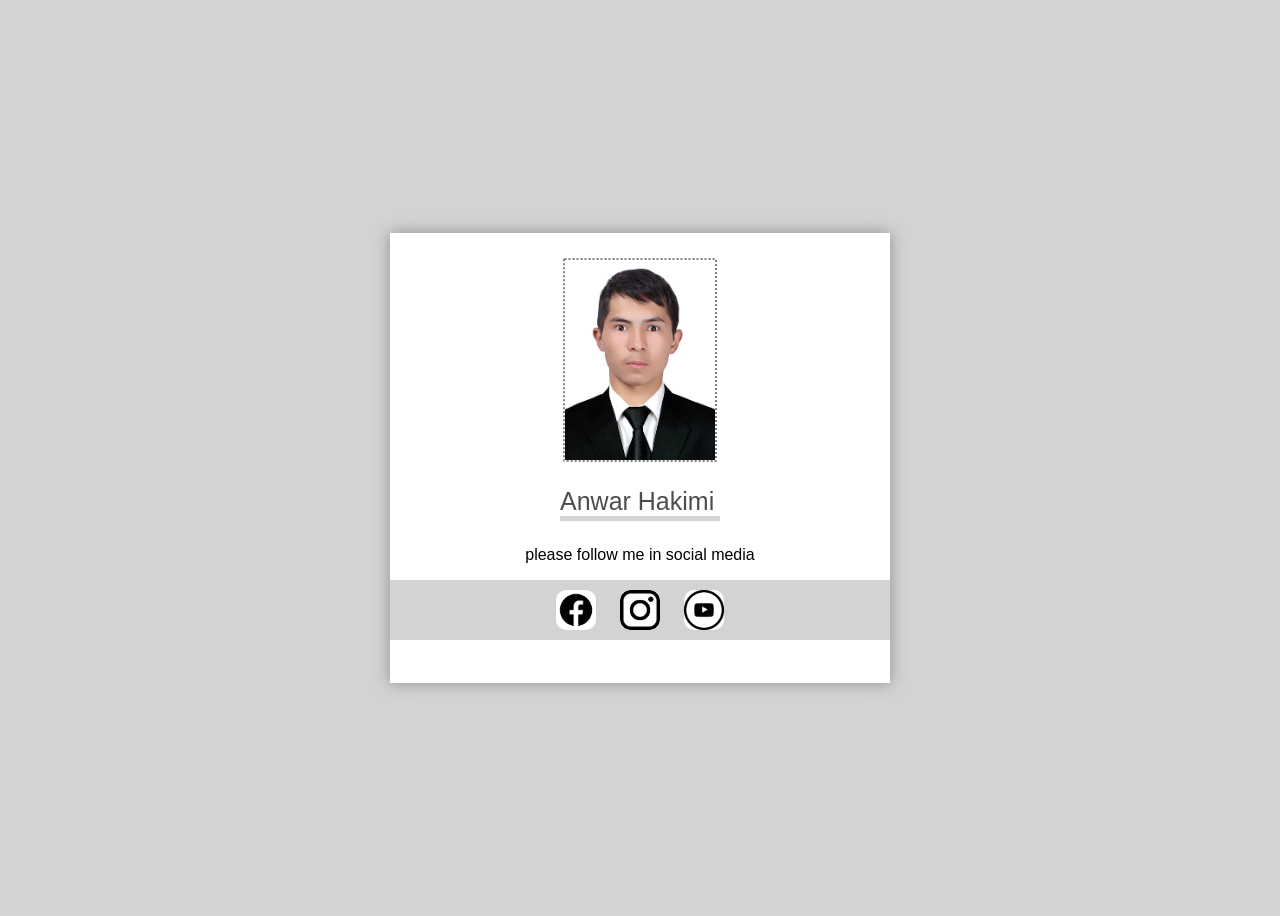
<file: index.html>
<!DOCTYPE html>
<html lang="en">
    <head>
        <mta charset="UTF-8"></mta>
        <title>mini project 1</title>
        <link rel="stylesheet"href="styles/style.css">
    </head>
    <body>
        <div class="container">
            <img class="logo" src="image/logo.JPG" alt="">
            <p class="title">Anwar Hakimi</p>
            <p class="desc">please follow me in social media</p>
            <div class="social">
                <img src="image/facebook.jpg">
                <img src="image/instagram1.jpg">
                <img src="image/youtube.jpg">
            </div>
        </div>
    </body>
</file>
<file: styles/style.css>
body{
    background-color: lightgray;
    font-family: sans-serif;
    height: 100vh;
    display: flex;
}
.container{
    box-sizing: border-box;
    width: 500px;
    height: 450px;
    background-color: #fff;
    margin-top: 80px;
    margin: auto;
    padding: 25px 0;
    box-shadow: 0 0 15px #8c8f8c;;
}
.logo{
    width: 150px;
    display: block;
    margin: auto;
    border: 2px dotted gray;
    border-radius: 1%;
}
.title{
    width: 160px;
    margin: 25px auto;
    font-size: 25px;
    border-bottom: 5px solid lightgray;
    color: #4c4d4c;
}
.desc{
    text-align: center;
}
.social{
    height: 60px;
    background-color: lightgray;
    text-align: center;
    color: #4c4d4c;
}
.social img{
    width: 40px;
    margin: 10px;
    margin-top: 10px;
    border-radius: 10px;
}
</file>
